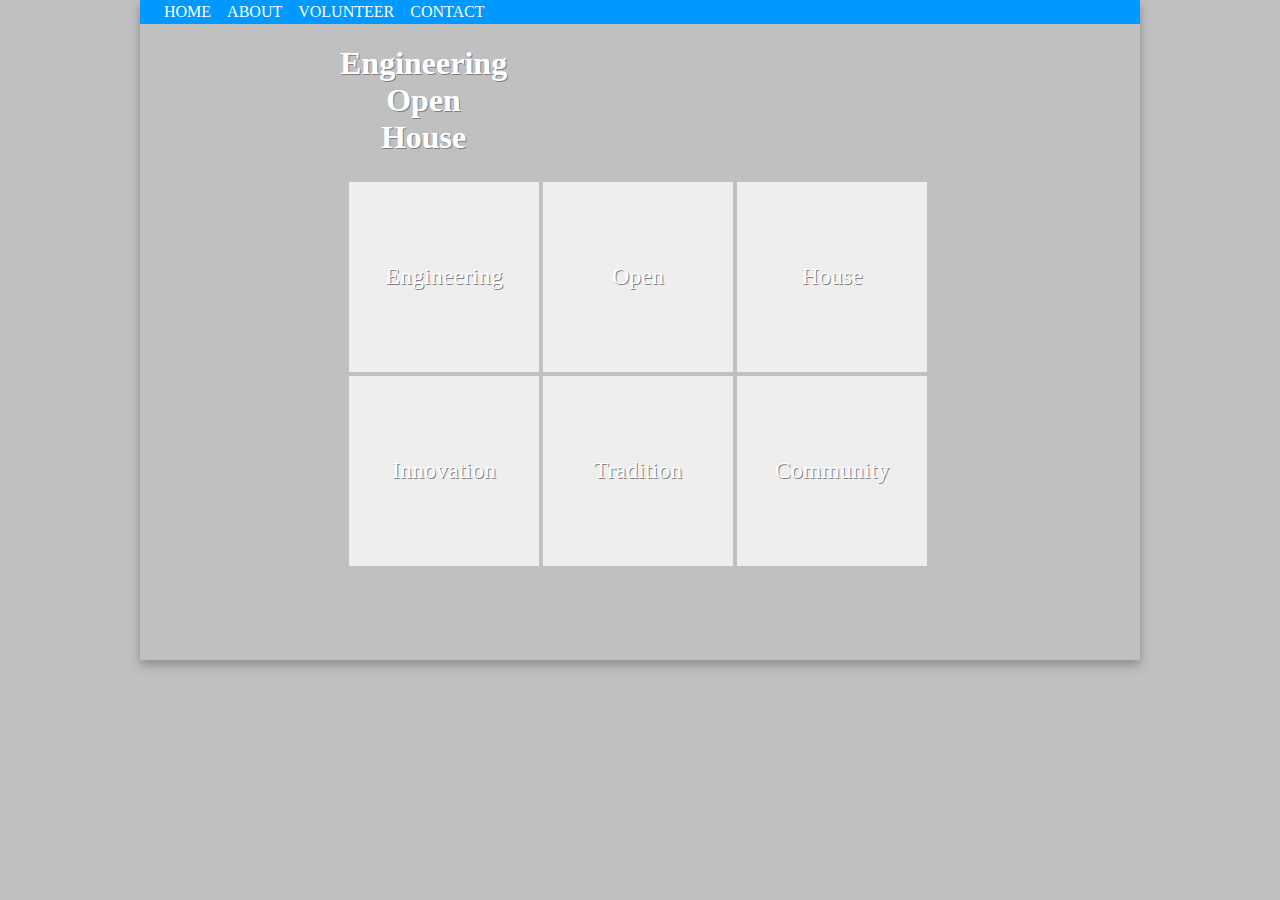
<file: index.html>
<!doctype html>
<html>
	<head>
		<meta charset="utf-8">
		<title>EOH 2015</title>
		<link rel="stylesheet" href="stylesheet.css">
		<link rel="icon" href="favicon.ico">
		<meta name="viewport" content="width=device-width, initial-scale=1.0">
		<meta name="description" content="Engineering Open House 2015">
		<!--[if IE]> <script src="http://html5shiv.googlecode.com/svn/trunk/html5.js"></script><![endif]-->
	</head>
	<body>
		<div class="wrapper">
			<div class="backdrop">
			</div>
			<div class="title">
			</div>
			<div class="nav">
				<div class="navitem" id="eohl">
				</div>
				<div class="navitem">
					<a href="index.html">HOME</a>
				</div>
				<div class="navitem">
					<a href="about.html">ABOUT</a>
				</div>
				<div class="navitem">
					<a href="volunteer.html">VOLUNTEER</a>
				</div>
				<div class="navitem">
					<a href="contact.html">CONTACT</a>
				</div>				
			</div>
			<div class="main">
				<div class="eohtop">
					<!--<img src="http://www.chambanamoms.com/wp-content/uploads/2014/03/EOH20141.jpg" height="100px" width:"100px"></img>-->
					<h1 id="eohid">Engineering Open House</h1>
				</div>
				<div class="box">
					<div class="cfluxbox">
						<div id="box1">
							<div class="flipper">
								<div class="front1"><p>Engineering</p></div>
								<div class="back"><a href=""></a><p>Hosted by the University of Illinois at Urbana Champaign, EOH is proud to display over 250 projects over the weekend.</p></div>
							</div>
						</div>
						<div id="box2">
							<div class="flipper">
								<div class="front2"><p>Open</p></div>
								<div class="back"><a href=""></a><p>The Engineering Open House is just that, open to the general public. As a student, alumni, or anyone else, you are welcome to come visit and learn about the projects shown at EOH.</p></div>
							</div>
						</div>
						<div id="box3">
							<div class="flipper">
								<div class="front3"><p>House</p></div>
								<div class="back"><a href=""></a><p>Engineering Open House will be taking place in various buildings at the University of Illinois. As the date comes closer, further location details will be announced.</p></div>
							</div>
						</div>
						<div id="box4">
							<div class="flipper">
								<div class="front4"><p>Innovation</p></div>
								<div class="back"><a href=""></a><p>Come see the cutting edge technology being used by students today! Projects you would have never even imagined coming to life. Engineering Open House is a breeding ground for innovation in technology.</p></div>
							</div>
						</div>
						<div id="box1">
							<div class="flipper">
								<div class="front1"><p>Tradition</p></div>
								<div class="back"><a href=""></a><p>2015 marks our 95th annual Engineering Open House. Each year we welcome over 20,000 visitors to campus to experience the thrill of engineering.</div>
							</div>
						</div>
						<div id="box4">
							<div class="flipper">
								<div class="front4"><p>Community</p></div>
								<div class="back"><a href=""></a><p>Don't only look at displays, at Engineering Open House, you can talk to the creators themselves! Dont be shy to a question or just express your thoughts!</div>
							</div>
						</div>
					</div>
				</div>
			</div>
		</div>
	</body>
</html>
</file>
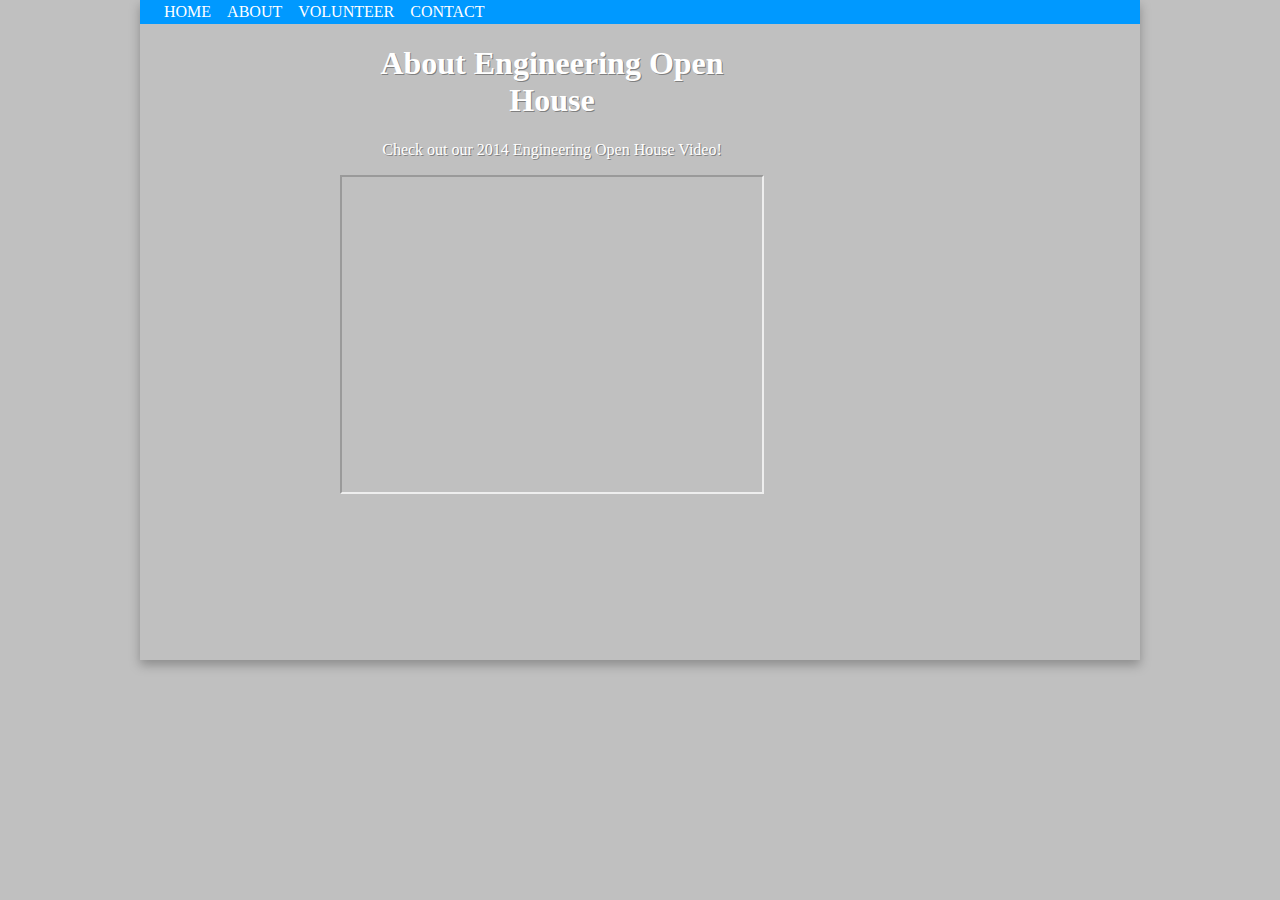
<file: about.html>
<!doctype html>
<html>
	<head>
		<meta charset="utf-8">
		<title>EOH 2015</title>
		<link rel="stylesheet" href="stylesheet.css">
		<link rel="icon" href="favicon.ico">
		<meta name="viewport" content="width=device-width, initial-scale=1.0">
		<meta name="description" content="Engineering Open House 2015">
		<!--[if IE]> <script src="http://html5shiv.googlecode.com/svn/trunk/html5.js"></script><![endif]-->
	</head>
	<body>
		<div class="wrapper">
			<div class="backdrop">
			</div>
			<div class="title">
			</div>
			<div class="nav">
				<div class="navitem" id="eohl">
				</div>
				<div class="navitem">
					<a href="index.html">HOME</a>
				</div>
				<div class="navitem">
					<a href="about.html">ABOUT</a>
				</div>
				<div class="navitem">
					<a href="volunteer.html">VOLUNTEER</a>
				</div>
				<div class="navitem">
					<a href="contact.html">CONTACT</a>
				</div>				
			</div>
			<div class="main">
				<div class="eohtop">
					<!--<img src="http://www.chambanamoms.com/wp-content/uploads/2014/03/EOH20141.jpg" height="100px" width:"100px"></img>-->
					<h1 id="eohid">About Engineering Open House</h1>
					<p>Check out our 2014 Engineering Open House Video!</p>
					<iframe id="vid" src="http://www.youtube.com/embed/w0Fn6QY4ivo"></iframe>
				</div>
			</div>
		</div>
	</body>
</html>
</file>
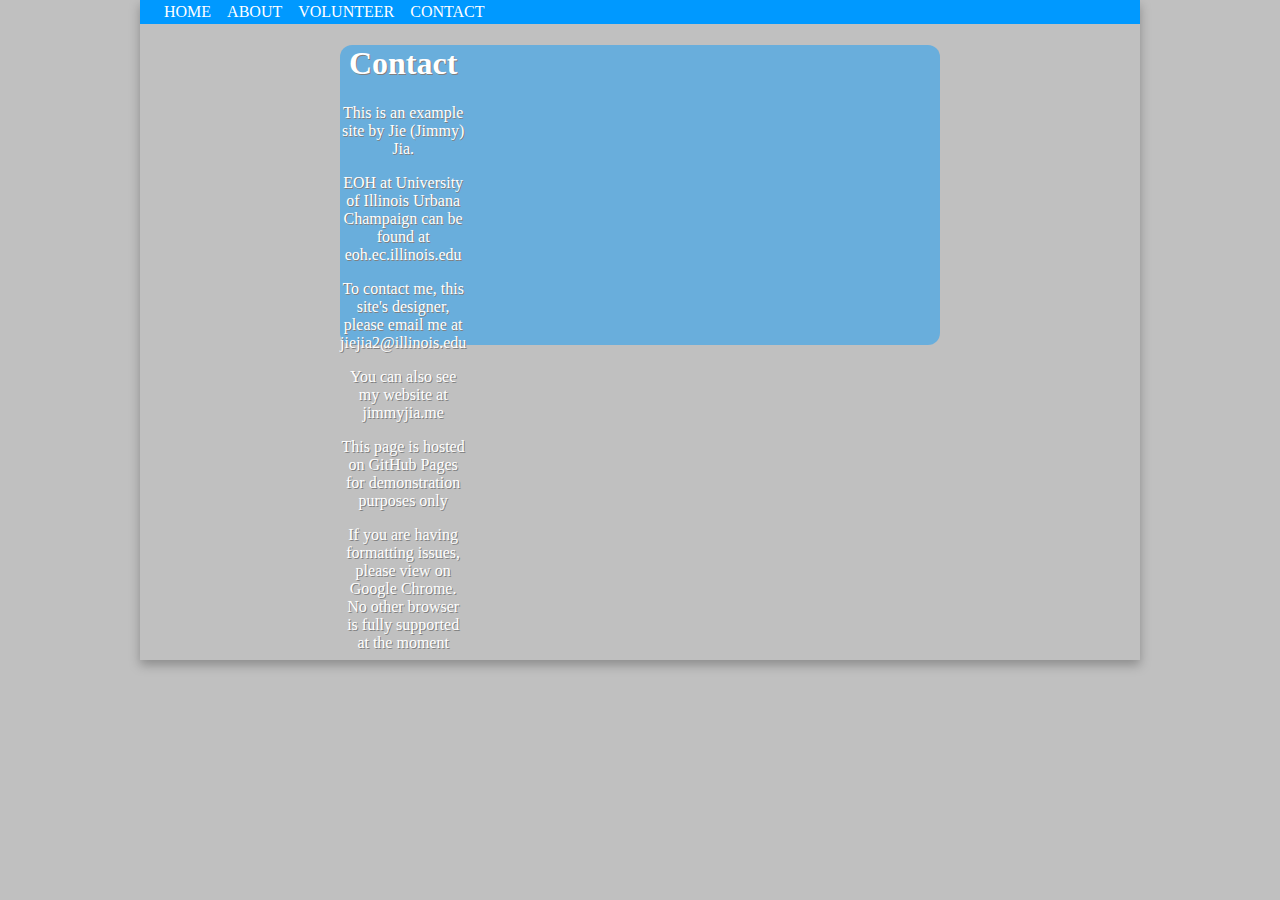
<file: contact.html>
<!doctype html>
<html>
	<head>
		<meta charset="utf-8">
		<title>EOH 2015</title>
		<link rel="stylesheet" href="stylesheet.css">
		<link rel="icon" href="favicon.ico">
		<meta name="viewport" content="width=device-width, initial-scale=1.0">
		<meta name="description" content="Engineering Open House 2015">
		<!--[if IE]> <script src="http://html5shiv.googlecode.com/svn/trunk/html5.js"></script><![endif]-->
	</head>
	<body>
		<div class="wrapper">
			<div class="backdrop">
			</div>
			<div class="title">
			</div>
			<div class="nav">
				<div class="navitem" id="eohl">
				</div>
				<div class="navitem">
					<a href="index.html">HOME</a>
				</div>
				<div class="navitem">
					<a href="about.html">ABOUT</a>
				</div>
				<div class="navitem">
					<a href="volunteer.html">VOLUNTEER</a>
				</div>
				<div class="navitem">
					<a href="contact.html">CONTACT</a>
				</div>				
			</div>
			<div class="main">
				<div class="eohtop">
					<div id="volunteerb"></div>
					<h1 id="eohid">Contact</h1>
					<p>This is an example site by Jie (Jimmy) Jia.</p>
					<p>EOH at University of Illinois Urbana Champaign can be found at <a href="http:\\eoh.ec.illinois.edu" style="color:white; text-decoration: none;">eoh.ec.illinois.edu</a></p>
					<p>To contact me, this site's designer, please email me at <a href="mailto:jiejia2@illinois.edu" style="color:white; text-decoration: none;">jiejia2@illinois.edu</a></p>
					<p>You can also see my website at <a href="http:\\jimmyjia.me" style="color:white; text-decoration:none;">jimmyjia.me</a></p>
					<p>This page is hosted on GitHub Pages for demonstration purposes only</p>
					<p>If you are having formatting issues, please view on Google Chrome. No other browser is fully supported at the moment</p>
				</div>
			</div>
		</div>
	</body>
</html>
</file>
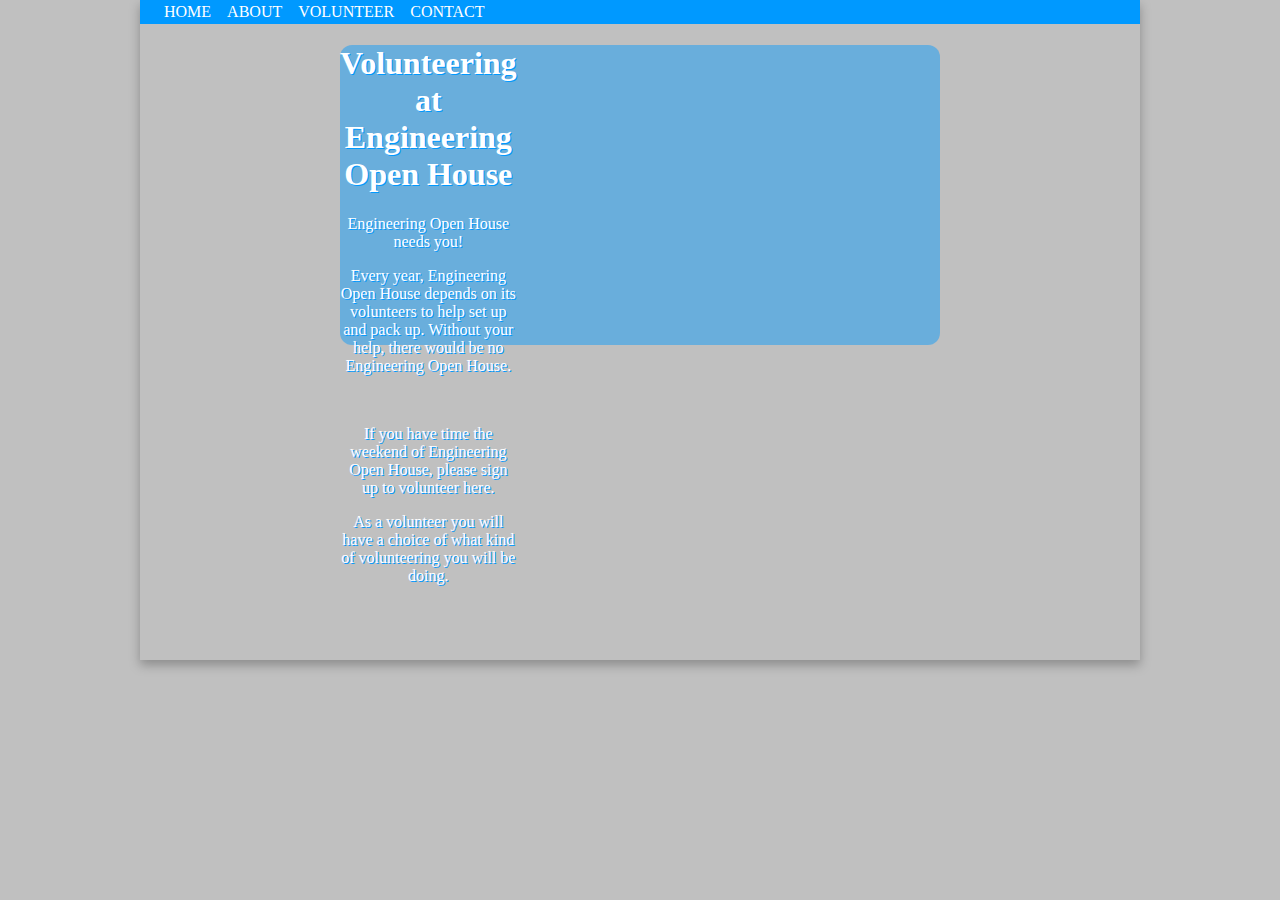
<file: volunteer.html>
<!doctype html>
<html>
	<head>
		<meta charset="utf-8">
		<title>EOH 2015</title>
		<link rel="stylesheet" href="stylesheet.css">
		<link rel="icon" href="favicon.ico">
		<meta name="viewport" content="width=device-width, initial-scale=1.0">
		<meta name="description" content="Engineering Open House 2015">
		<!--[if IE]> <script src="http://html5shiv.googlecode.com/svn/trunk/html5.js"></script><![endif]-->
	</head>
	<body>
		<div class="wrapper">
			<div class="backdrop">
			</div>
			<div class="title">
			</div>
			<div class="nav">
				<div class="navitem" id="eohl">
				</div>
				<div class="navitem">
					<a href="index.html">HOME</a>
				</div>
				<div class="navitem">
					<a href="about.html">ABOUT</a>
				</div>
				<div class="navitem">
					<a href="volunteer.html">VOLUNTEER</a>
				</div>
				<div class="navitem">
					<a href="contact.html">CONTACT</a>
				</div>				
			</div>
			<div class="main">
				<div class="eohtop">
					<div id="volunteer">
					<div id="volunteerb"></div>
					<!--<img src="http://www.chambanamoms.com/wp-content/uploads/2014/03/EOH20141.jpg" height="100px" width:"100px"></img>-->
					<h1 id="eohid">Volunteering at Engineering Open House</h1>
					<p>Engineering Open House needs you!</p>
					<p>Every year, Engineering Open House depends on its volunteers to help set up and pack up. Without your help, there would be no Engineering Open House.</p>
					<br>
					<p>If you have time the weekend of Engineering Open House, please sign up to volunteer here.</p>
					<p>As a volunteer you will have a choice of what kind of volunteering you will be doing.</p>
					<p></p>
					</div>
				</div>
			</div>
		</div>
	</body>
</html>
</file>
<file: stylesheet.css>
body{
	margin:0;
	padding:0;
	background: silver;
}

.wrapper{
	margin-right:auto;
	margin-left:auto;
	width:1000px;
	height:100%;
}
.nav{
	margin-right:auto;
	margin-left:auto;
	background-color:#0099FF;
	display:flex;
	justify-content: flex-start;
}
.navitem{
	border:3px solid transparent;
	padding:0 5px 0 5px;
}
.navitem a{
	color:white;
	text-decoration:none;
	transition: color .4s;
}
.navitem a:hover{
	color:orange;
	border-bottom:2px solid orange;
}
.backdrop{
	position:absolute;
	margin-right:auto;
	margin-left:auto;
	left:0;
	right:0;
	width:1000px;
	height:660px;
	background-image:url('http://4.bp.blogspot.com/-RJKvdwIs0uw/Ty20YgKaNwI/AAAAAAAAAHo/YahPOjH1Dm4/s1600/vcsPRAsset_531315_78750_358a6815-f1f0-408f-99b3-581aa865807f_0.jpg');
	z-index:-10;
	background-size:100%;
	background-repeat: no-repeat;
	opacity:.8;
	filter:alpha(opacity=80);
	-moz-opacity:0.8;
	-o-opacity:0.8;
	-webkit-opacity:0.8;
	box-shadow:0px 5px 10px grey;
}
#eohl {
	background-image:url('http://www.chambanamoms.com/wp-content/uploads/2014/03/EOH20141.jpg');
	width:auto;
	height:auto;
}
.main{
	width:60%;
	color:white;
	text-shadow:1px 1px grey;
	margin-left:auto;
	margin-right:auto;
	text-align:center;

}

.cfluxbox {
	margin-left:5px;
	margin: 10 auto;
	width: auto;
	height: auto;
	display: flex;
	flex-wrap: wrap;
}

#box1, #box2, #box3, #box4, .front1, .front2, .front3, .front4, .back {
	margin-top: 2px;
	margin-bottom: 2px;
	margin-right: 2px;
	margin-left: 2px;
	/*flip-container*/
	perspective: 1010;
	width: 190px;
	height: 190px;
}
.fliptext p,.front1 p, .front2 p, .front3 p, .front4 p{
	position: relative;
	top: 35%;
	transform: translateY(-35%);
	font-size:150%;
}

.back, .front1, .front2, .front3, .front4 {
	backface-visibility: hidden;
	position: absolute;
	top: 0;
	left: 0;
}

.front1, .front2, .front3, .front4 {
	background: #EEEEEE;
	z-index: 2;
	/*Firefox 31*/
	transform: rotateY(0deg);
}

.back {
	background: #F79A36;
	transform: rotateY(180deg);
}

#box1:hover .flipper, #box2:hover .flipper, #box3:hover .flipper, #box4:hover .flipper {
	transform: rotateY(180deg);
}

.flipper {
	transition: 0.3s;
	transform-style: preserve-3d;
	position:relative;
}

.front1 {
	-webkit-animation: transition 3s alternate infinite;
	animation: transition 3s alternate infinite;
}

.front2 {
	-webkit-animation: transition 4s alternate infinite;
	animation: transition 4s alternate infinite;
}

.front3 {
	-webkit-animation: transition 5s alternate infinite;
	animation: transition 5s alternate infinite;
}

.front4 {
	-webkit-animation: transition 2s alternate infinite;
	animation: transition 2s alternate infinite;
}

/* Chrome, Safari, Opera */
@-webkit-keyframes transition {
    from {background: #EEEEEE;}
    to {background: #007ACC;} /*#658596*/
}

/* Standard syntax */
@keyframes transition {
    from {background: #EEEEEE;}
    to {background: #007ACC;}
}

.eohtop{
	width:min-content;
	height:min-content;
}

#volunteer{
	color:white;
	text-shadow:1px 1px #0099FF;
	border-radius: 15px;
	padding-bottom:5px;
}
#volunteerb{
	background-color:#0099FF;
	filter:alpha(opacity=45);
	-moz-opacity:0.45;
	-o-opacity:0.45;
	-webkit-opacity:0.45;
	opacity:.45;
	position:absolute;
	width:600px;
	height:300px;
	z-index: -1;
	border-radius:12px;
}
#vid{
	width:420px;
	height:315px;
}


@media print, screen and (max-width: 1000px) {
	.main{
		width:80%;
	}
	.wrapper{
		width:90%;
		background-image:url('bg.JPG');
		background-size:cover;
		padding-bottom:10%;
		box-shadow:0px 5px 10px grey;
	}
	.backdrop{
		height:100%;
		width:100%;
		background-image:none;
		/*width:90%;
		background-image:url('bg.JPG');
		background-size:cover;
		height:100%;*/

	}
	#box1, #box2, #box3, #box4, .front1, .front2, .front3, .front4, .back {
		margin-left:auto;
		margin-right:auto;
	}
	#eohid{
		color:#0099FF;
	}
	.eohtop{
		color:#0099FF;
		text-shadow:1px 1px grey;
	}
	#volunteer{
		color:#0099FF;
		text-shadow:1px 1px grey;
	}
	#volunteerb{
		background-color:transparent;
	}
}
@media print, screen and (max-width: 600px) {
	#volunteerb{
		width:80%;
	}
	.eohtop{
		color:white;
	}
	#volunteer{
		color:white;
	}
	#eohid{
		color:white;
		text-shadow:1px 1px grey;
	}
}
@media print, screen and (max-width: 540px) {

	.backdrop{
		height:0%;
		width:100%;
		background-image:none;
		filter:alpha(opacity=0);
		-moz-opacity:0;
		-o-opacity:0;
		-webkit-opacity:0;
		opacity:0;
	}
	#vid{
		width:320px;
		height:240px;
	}

}
@media print, screen and (max-width: 400px) {
	#vid{
		width:240px;
		height:160px;
	}
}
@media print, screen and (max-width: 360px) {
	.backdrop{
		height:0%;
	}
	.wrapper{
		width:100%;
	}
	#eohl{
		display:none;
	}
	.nav{
		justify-content: center;
	}
</file>
